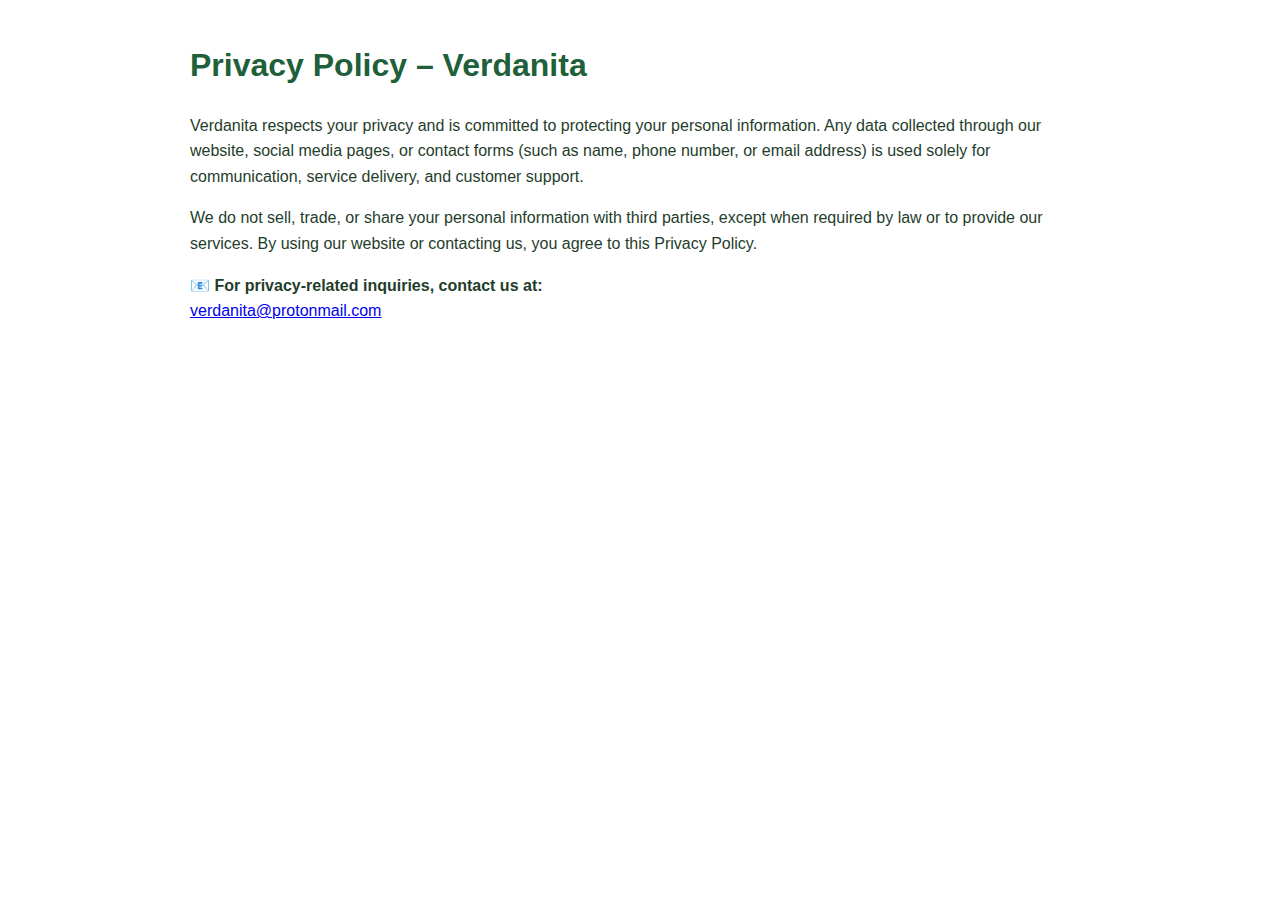
<file: privacy-policy.html>
<!DOCTYPE html>
<html lang="en">
<head>
    <meta charset="UTF-8">
    <title>Privacy Policy – Verdanita</title>
    <meta name="viewport" content="width=device-width, initial-scale=1.0">
    <style>
        body {
            font-family: Arial, sans-serif;
            line-height: 1.6;
            max-width: 900px;
            margin: 40px auto;
            padding: 0 20px;
            color: #1f3d2b;
        }
        h1 {
            color: #1f5f3a;
        }
    </style>
</head>
<body>

<h1>Privacy Policy – Verdanita</h1>

<p>
Verdanita respects your privacy and is committed to protecting your personal information.
Any data collected through our website, social media pages, or contact forms
(such as name, phone number, or email address) is used solely for communication,
service delivery, and customer support.
</p>

<p>
We do not sell, trade, or share your personal information with third parties,
except when required by law or to provide our services.
By using our website or contacting us, you agree to this Privacy Policy.
</p>

<p>
📧 <strong>For privacy-related inquiries, contact us at:</strong><br>
<a href="mailto:verdanita@protonmail.com">verdanita@protonmail.com</a>
</p>

</body>
</html>
</file>
